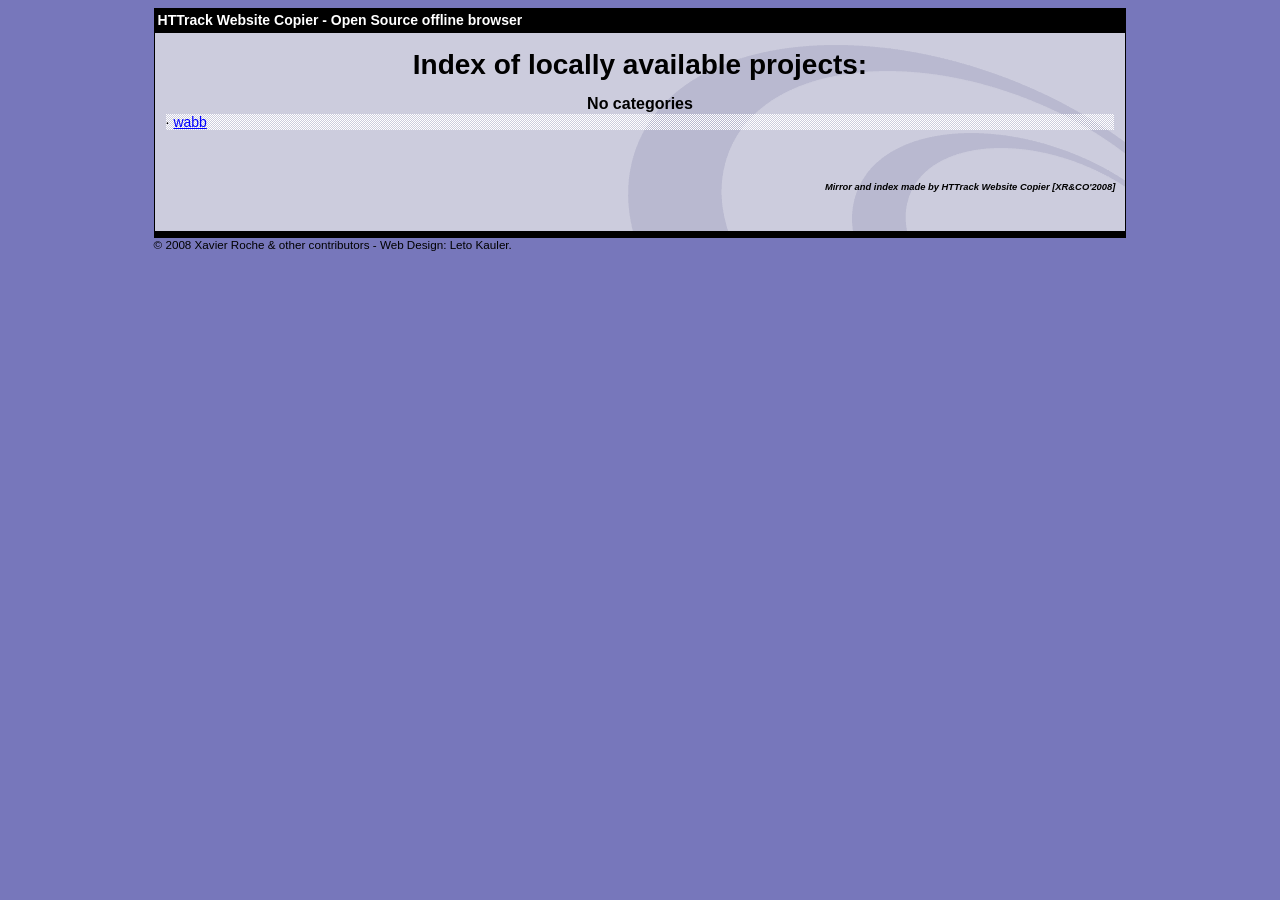
<file: index.html>
<html xmlns="http://www.w3.org/1999/xhtml" lang="en">

<head>
	<meta http-equiv="Content-Type" content="text/html; charset=utf-8" />
	<meta name="description" content="HTTrack is an easy-to-use website mirror utility. It allows you to download a World Wide website from the Internet to a local directory,building recursively all structures, getting html, images, and other files from the server to your computer. Links are rebuiltrelatively so that you can freely browse to the local site (works with any browser). You can mirror several sites together so that you can jump from one toanother. You can, also, update an existing mirror site, or resume an interrupted download. The robot is fully configurable, with an integrated help" />
	<meta name="keywords" content="httrack, HTTRACK, HTTrack, winhttrack, WINHTTRACK, WinHTTrack, offline browser, web mirror utility, aspirateur web, surf offline, web capture, www mirror utility, browse offline, local  site builder, website mirroring, aspirateur www, internet grabber, capture de site web, internet tool, hors connexion, unix, dos, windows 95, windows 98, solaris, ibm580, AIX 4.0, HTS, HTGet, web aspirator, web aspirateur, libre, GPL, GNU, free software" />
	<title>List of available projects - HTTrack Website Copier</title>
	<!-- Mirror and index made by HTTrack Website Copier/3.49-2 [XR&CO'2014] -->

	<style type="text/css">
	<!--

body {
	margin: 0;  padding: 0;  margin-bottom: 15px;  margin-top: 8px;
	background: #77b;
}
body, td {
	font: 14px "Trebuchet MS", Verdana, Arial, Helvetica, sans-serif;
	}

#subTitle {
	background: #000;  color: #fff;  padding: 4px;  font-weight: bold; 
	}

#siteNavigation a, #siteNavigation .current {
	font-weight: bold;  color: #448;
	}
#siteNavigation a:link    { text-decoration: none; }
#siteNavigation a:visited { text-decoration: none; }

#siteNavigation .current { background-color: #ccd; }

#siteNavigation a:hover   { text-decoration: none;  background-color: #fff;  color: #000; }
#siteNavigation a:active  { text-decoration: none;  background-color: #ccc; }


a:link    { text-decoration: underline;  color: #00f; }
a:visited { text-decoration: underline;  color: #000; }
a:hover   { text-decoration: underline;  color: #c00; }
a:active  { text-decoration: underline; }

#pageContent {
	clear: both;
	border-bottom: 6px solid #000;
	padding: 10px;  padding-top: 20px;
	line-height: 1.65em;
	background-image: url(backblue.gif);
	background-repeat: no-repeat;
	background-position: top right;
	}

#pageContent, #siteNavigation {
	background-color: #ccd;
	}


.imgLeft  { float: left;   margin-right: 10px;  margin-bottom: 10px; }
.imgRight { float: right;  margin-left: 10px;   margin-bottom: 10px; }

hr { height: 1px;  color: #000;  background-color: #000;  margin-bottom: 15px; }

h1 { margin: 0;  font-weight: bold;  font-size: 2em; }
h2 { margin: 0;  font-weight: bold;  font-size: 1.6em; }
h3 { margin: 0;  font-weight: bold;  font-size: 1.3em; }
h4 { margin: 0;  font-weight: bold;  font-size: 1.18em; }

.blak { background-color: #000; }
.hide { display: none; }
.tableWidth { min-width: 400px; }

.tblRegular       { border-collapse: collapse; }
.tblRegular td    { padding: 6px;  background-image: url(fade.gif);  border: 2px solid #99c; }
.tblHeaderColor, .tblHeaderColor td { background: #99c; }
.tblNoBorder td   { border: 0; }


// -->
</style>

</head>

<body>
<table width="76%" border="0" align="center" cellspacing="0" cellpadding="3" class="tableWidth">
	<tr>
	<td id="subTitle">HTTrack Website Copier - Open Source offline browser</td>
	</tr>
</table>
<table width="76%" border="0" align="center" cellspacing="0" cellpadding="0" class="tableWidth">
<tr class="blak">
<td>
	<table width="100%" border="0" align="center" cellspacing="1" cellpadding="0">
	<tr>
	<td colspan="6"> 
		<table width="100%" border="0" align="center" cellspacing="0" cellpadding="10">
		<tr> 
		<td id="pageContent"> 
<!-- ==================== End prologue ==================== -->


<h1 ALIGN=Center>Index of locally available projects:</H1>
  <table border="0" width="100%" cellspacing="1" cellpadding="0">
		<TH>
		<BR/>
			No categories
		</TH>
		<TR>
		  <TD BACKGROUND="fade.gif">
                    &middot; <A HREF="wabb/index.html">wabb</A>
   		  </TD>
		</TR>
	</TABLE>
	<BR>
	<H6 ALIGN="RIGHT">
         <I>Mirror and index made by HTTrack Website Copier [XR&CO'2008]</I>
	</H6>
	<!-- Mirror and index made by HTTrack Website Copier/3.49-2 [XR&CO'2014] -->
	<!-- Thanks for using HTTrack Website Copier! -->

<!-- ==================== Start epilogue ==================== -->
		</td>
		</tr>
		</table>
	</td>
	</tr>
	</table>
</td>
</tr>
</table>

<table width="76%" border="0" align="center" valign="bottom" cellspacing="0" cellpadding="0">
	<tr>
	<td id="footer"><small>&copy; 2008 Xavier Roche & other contributors - Web Design: Leto Kauler.</small></td>
	</tr>
</table>

</body>

</html>
</file>
